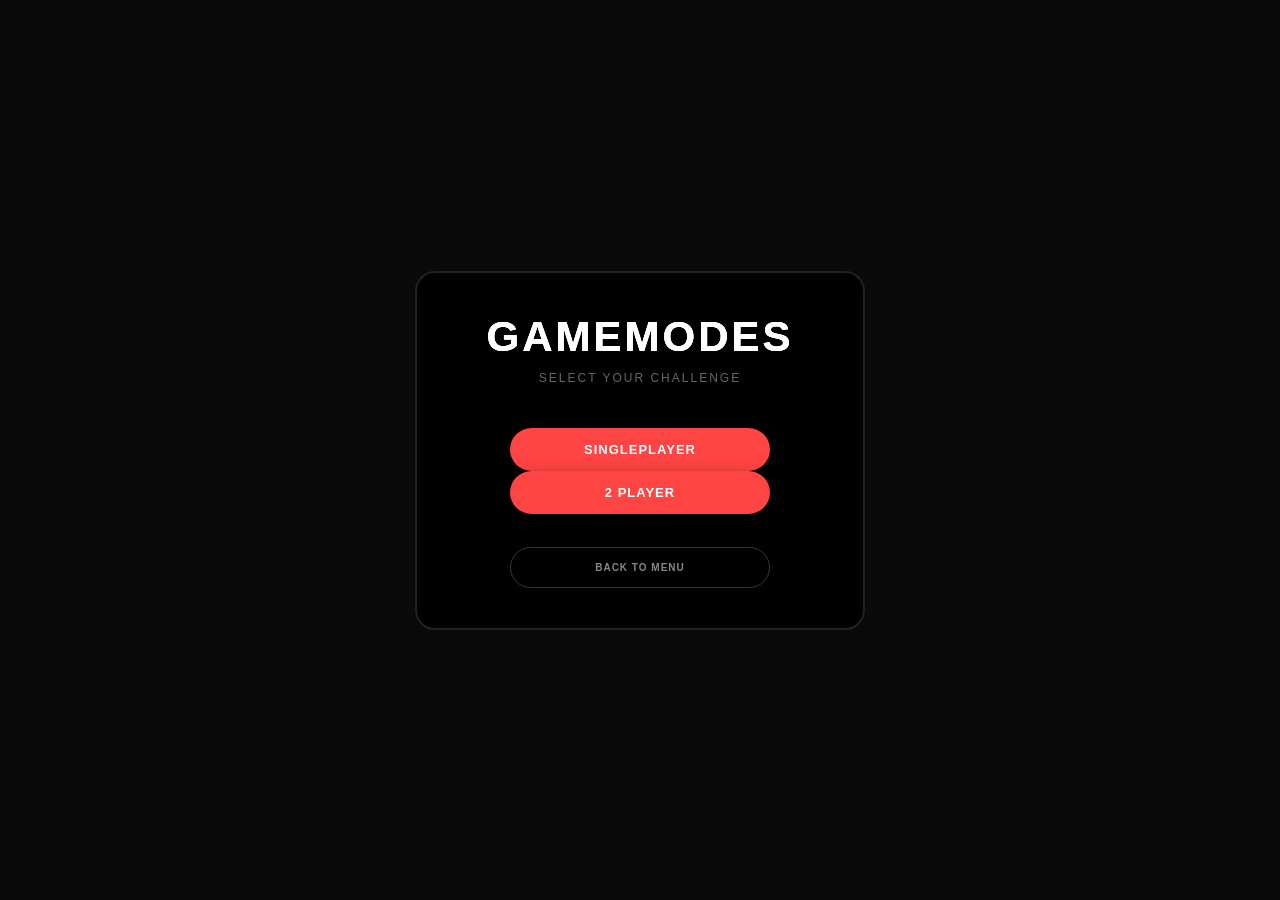
<file: gamemodes/gamemodes.html>
<!DOCTYPE html>
<html lang="en">
<head>
    <meta charset="UTF-8">
    <meta name="viewport" content="width=device-width, initial-scale=1.0">
    <title>Gamemodes - Shape Escape</title>
    <link rel="stylesheet" href="gamemodes.css">
</head>
<body>
    <div id="game-container">
        <div id="menu">
            <h1 class="glitch" data-text="GAMEMODES">GAMEMODES</h1>
            <p>Select your challenge</p>
            <br>
            
            <div class="btn-group-vertical">
                <button onclick="selectMode(1)">Singleplayer</button>
                <button onclick="selectMode(2)">2 Player</button>
                
                <br>
                <button class="menu-btn" onclick="window.location.href='../index.html'" style="border-color: #ff4444; color: #ff4444;">
                    BACK TO MENU
                </button>
            </div>
        </div>
    </div>

    <script>
        function selectMode(mode) {
            // Store the choice
            sessionStorage.setItem("lastGameMode", mode);
            // Use ../ to redirect to the main page correctly
            window.location.href = '../index.html';
        }
    </script>
</body>
</html>
</file>
<file: gamemodes/gamemodes.css>
/* --- RESET & BASE --- */
* { 
    padding: 0; 
    margin: 0; 
    box-sizing: border-box; 
}

body { 
    background-color: #0a0a0a; 
    font-family: 'Segoe UI', Tahoma, Geneva, Verdana, sans-serif; 
    color: white; 
    overflow: hidden; 
    display: flex;
    flex-direction: column;
    align-items: center;
    justify-content: center;
    height: 100vh;
}

/* --- MENU CONTAINER --- */
#menu {
    width: 450px;
    display: flex; 
    flex-direction: column; 
    justify-content: center; 
    align-items: center;
    padding: 40px 20px; 
    text-align: center;
    background: rgba(0, 0, 0, 0.85);
    backdrop-filter: blur(12px);
    -webkit-backdrop-filter: blur(12px);
    border: 2px solid #222;
    border-radius: 20px;
    animation: fadeIn 0.5s ease-out;
}

/* --- CATEGORY SECTIONS --- */
.mode-section {
    width: 100%;
    margin-bottom: 20px;
    display: flex;
    flex-direction: column;
    gap: 10px;
    align-items: center;
}

.mode-title {
    font-size: 11px;
    color: #555;
    text-transform: uppercase;
    letter-spacing: 4px;
    margin-bottom: 5px;
    font-weight: 800;
}

/* --- TYPOGRAPHY --- */
h1 {
    font-size: 42px;
    font-weight: 900;
    margin-bottom: 10px;
    text-transform: uppercase;
    letter-spacing: 3px;
    color: white;
}

p {
    font-size: 12px;
    color: #666;
    margin-bottom: 25px;
    text-transform: uppercase;
    letter-spacing: 2px;
}

/* --- BUTTON GROUP --- */
.btn-group-vertical { 
    display: flex; 
    flex-direction: column; 
    width: 260px; 
}

/* --- BUTTON STYLING --- */
button { 
    width: 100%;
    padding: 14px 20px; 
    cursor: pointer; 
    background: #ff4444; 
    color: white; 
    border: none; 
    font-weight: 800; 
    border-radius: 50px; 
    font-size: 13px; 
    text-transform: uppercase;
    letter-spacing: 1px;
    transition: all 0.2s ease;
    box-shadow: 0 4px 15px rgba(0,0,0,0.3);
}

button:hover { 
    background: #ff5555; 
    transform: translateY(-3px);
    box-shadow: 0 8px 25px rgba(255, 68, 68, 0.4);
}

/* Meteor Dash Specific Style */
.meteor-btn {
    background: #ff8800 !important; /* Orange/Fire color */
}

.meteor-btn:hover {
    background: #ffa500 !important;
    box-shadow: 0 8px 25px rgba(255, 136, 0, 0.4) !important;
}

/* --- BACK BUTTON --- */
.menu-btn {
    background: transparent !important;
    border: 1px solid rgba(255,255,255,0.2) !important;
    color: #888 !important;
    box-shadow: none;
    margin-top: 15px;
    font-size: 10px;
}

.menu-btn:hover {
    background: rgba(255,255,255,0.05) !important;
    border-color: #ff4444 !important;
    color: white !important;
}

/* --- ANIMATIONS --- */
@keyframes fadeIn {
    from { opacity: 0; transform: translateY(10px); }
    to { opacity: 1; transform: translateY(0); }
}

/* --- GLITCH EFFECT (Optional for Header) --- */
.glitch {
    position: relative;
}
.glitch::before, .glitch::after {
    content: attr(data-text);
    position: absolute;
    top: 0;
    left: 0;
    width: 100%;
    height: 100%;
}
</file>
